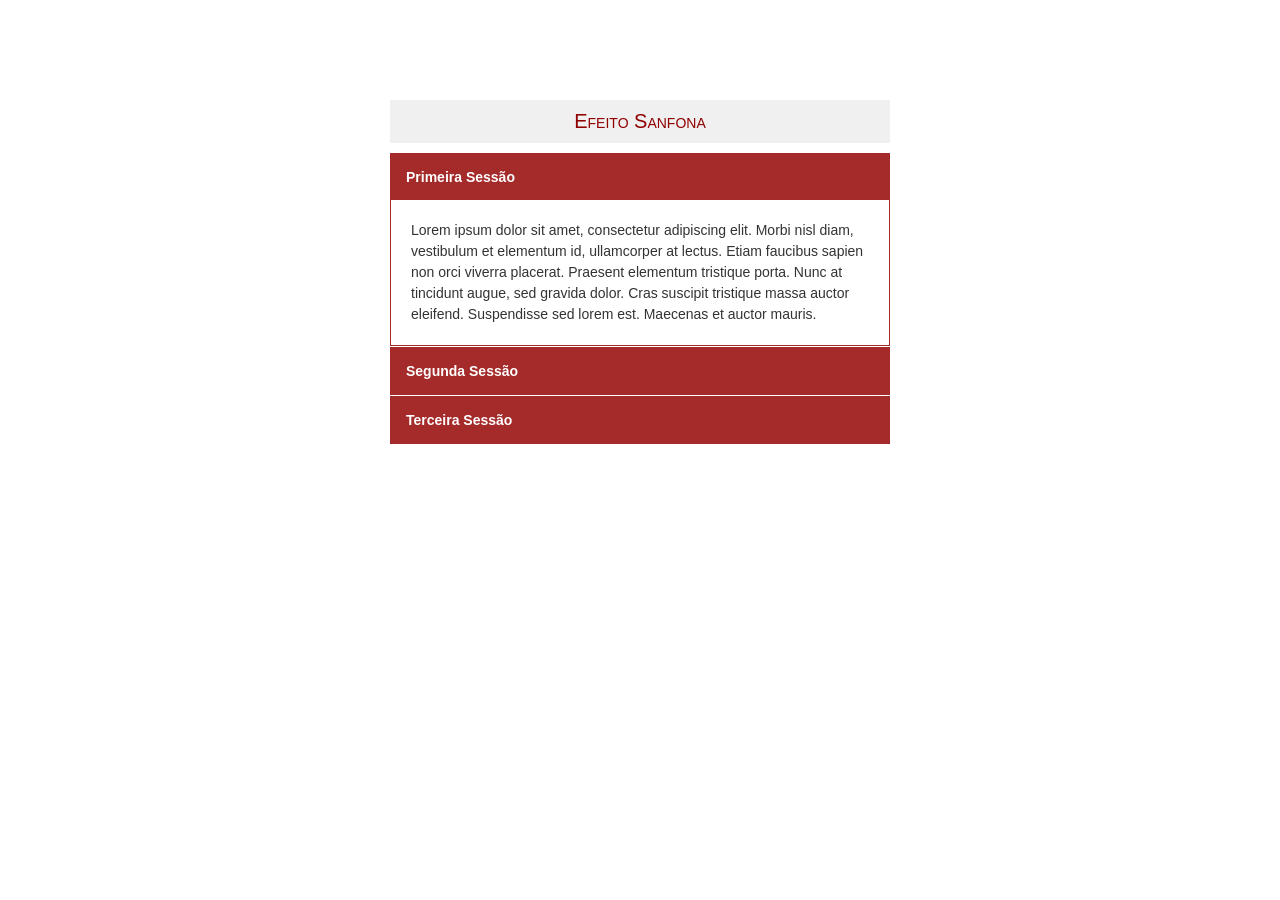
<file: sanfona/index.html>
<!DOCTYPE html>
<html lang="pt-br">
    <head>
        <meta charset="utf-8"/>
        <title>Efeito sanfona</title>
         <link href="css/estilo.css" rel="stylesheet" type="text/css" media="screen">
        <script type="text/javascript" src="js/jquery.js"></script>
        <script type="text/javascript" src="js/script.js"></script>
    </head>

    <body>

        <div id="pagina">

            <h2>Efeito Sanfona</h2>

            <div class="caixa">
                <div class="titulo">Primeira Sessão</div>
                <div class="conteudo show">
                    Lorem ipsum dolor sit amet, consectetur adipiscing elit. Morbi nisl diam, vestibulum et 
                    elementum id, ullamcorper at lectus. Etiam faucibus sapien non orci viverra placerat. Praesent 
                    elementum tristique porta. Nunc at tincidunt augue, sed gravida dolor. Cras suscipit tristique 
                    massa auctor eleifend. Suspendisse sed lorem est. Maecenas et auctor mauris.
                </div>    
            </div>

            <div class="caixa">
                <div class="titulo">Segunda Sessão</div>
                <div class="conteudo hide">
                    Lorem ipsum dolor sit amet, consectetur adipiscing elit. Morbi nisl diam, vestibulum et 
                    elementum id, ullamcorper at lectus. Etiam faucibus sapien non orci viverra placerat. Praesent 
                    elementum tristique porta. Nunc at tincidunt augue, sed gravida dolor. Cras suscipit tristique 
                    massa auctor eleifend. Suspendisse sed lorem est. Maecenas et auctor mauris.
                </div>    
            </div>

            <div class="caixa">
                <div class="titulo">Terceira Sessão</div>
                <div class="conteudo hide">
                    Lorem ipsum dolor sit amet, consectetur adipiscing elit. Morbi nisl diam, vestibulum et 
                    elementum id, ullamcorper at lectus. Etiam faucibus sapien non orci viverra placerat. Praesent 
                    elementum tristique porta. Nunc at tincidunt augue, sed gravida dolor. Cras suscipit tristique 
                    massa auctor eleifend. Suspendisse sed lorem est. Maecenas et auctor mauris.
                </div>    
            </div>

        </div>

    </body>
</html>
</file>
<file: sanfona/css/estilo.css>
#pagina{
	width:500px; 
	margin:100px auto 0;
}
#pagina h2{
	font:20px "Trebuchet MS", Arial, Helvetica, sans-serif; 
	font-variant:small-caps; 
	color:#900000; 
	margin-bottom:10px; 
	text-align:center; 
	padding:10px; 
	background:#F0F0F0;
}


#pagina .caixa{
	margin-bottom:1px; 
	border:1px solid #A52A2A; 
	color:#333; 
	font:14px "Trebuchet MS", Arial, Helvetica, sans-serif;
}
#pagina .caixa .titulo{
	padding:15px; 
	background:#A52A2A; 
	color:#FFF; 
	font-weight:bold;
}
#pagina .caixa .titulo:hover{
	cursor:pointer; 
	background:#900000;
}
#pagina .caixa .conteudo{
	padding:20px; 
	line-height:150%;
}

#pagina .caixa .hide{
	display:none;
}
</file>
